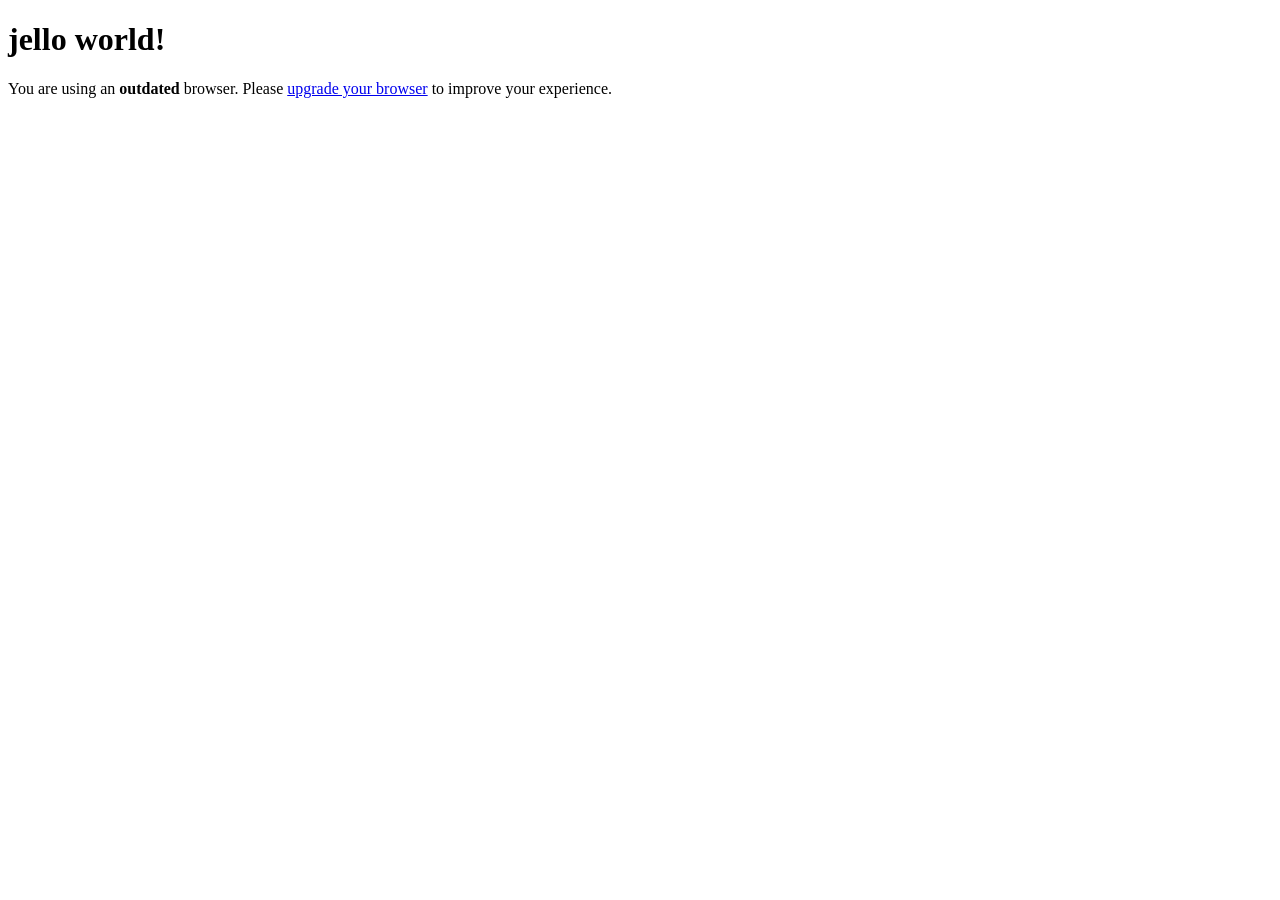
<file: index.html>
<!DOCTYPE html>
<!--[if lt IE 7]>      <html class="no-js lt-ie9 lt-ie8 lt-ie7"> <![endif]-->
<!--[if IE 7]>         <html class="no-js lt-ie9 lt-ie8"> <![endif]-->
<!--[if IE 8]>         <html class="no-js lt-ie9"> <![endif]-->
<!--[if gt IE 8]>      <html class="no-js"> <!--<![endif]-->
<html>
    <head>
        <meta charset="utf-8">
        <meta http-equiv="X-UA-Compatible" content="IE=edge">
        <title></title>
        <meta name="description" content="">
        <meta name="viewport" content="width=device-width, initial-scale=1">
        <link rel="stylesheet" href="">
    </head>
    <body>
        <h1>jello world!</h1>
            <p class="browsehappy">You are using an <strong>outdated</strong> browser. Please <a href="#">upgrade your browser</a> to improve your experience.</p>
    <![endif]-->
        
        <script src="" async defer></script>
    </body>
</html>
</file>
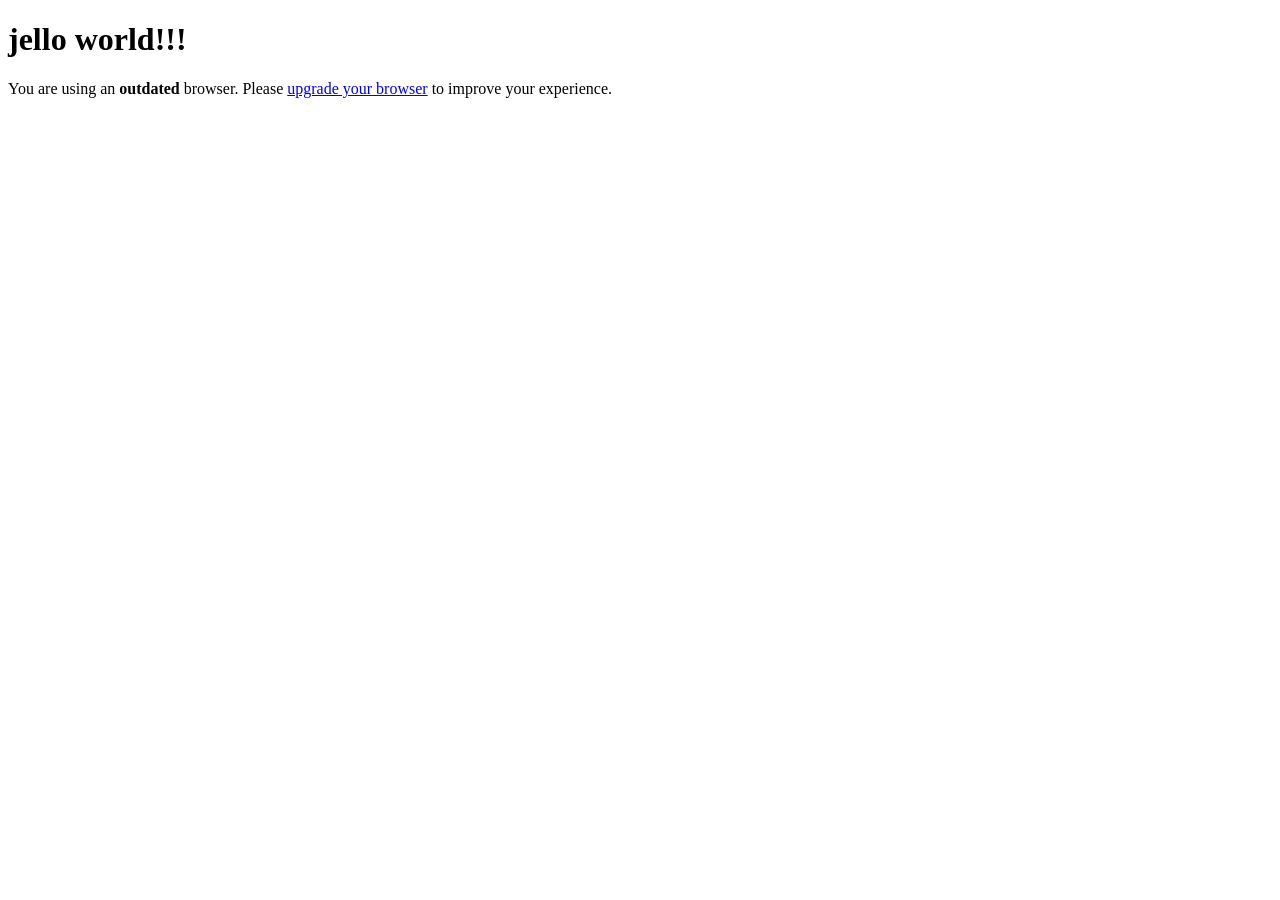
<file: HW 1/hw1.html>
<!DOCTYPE html>
<!--[if lt IE 7]>      <html class="no-js lt-ie9 lt-ie8 lt-ie7"> <![endif]-->
<!--[if IE 7]>         <html class="no-js lt-ie9 lt-ie8"> <![endif]-->
<!--[if IE 8]>         <html class="no-js lt-ie9"> <![endif]-->
<!--[if gt IE 8]>      <html class="no-js"> <!--<![endif]-->
<html>
    <head>
        <meta charset="utf-8">
        <meta http-equiv="X-UA-Compatible" content="IE=edge">
        <title></title>
        <meta name="description" content="">
        <meta name="viewport" content="width=device-width, initial-scale=1">
        <link rel="stylesheet" href="">
    </head>
    <body>
        <h1>jello world!!!</h1>
            <p class="browsehappy">You are using an <strong>outdated</strong> browser. Please <a href="#">upgrade your browser</a> to improve your experience.</p>
    <![endif]-->
        
        <script src="" async defer></script>
    </body>
</html>
</file>
